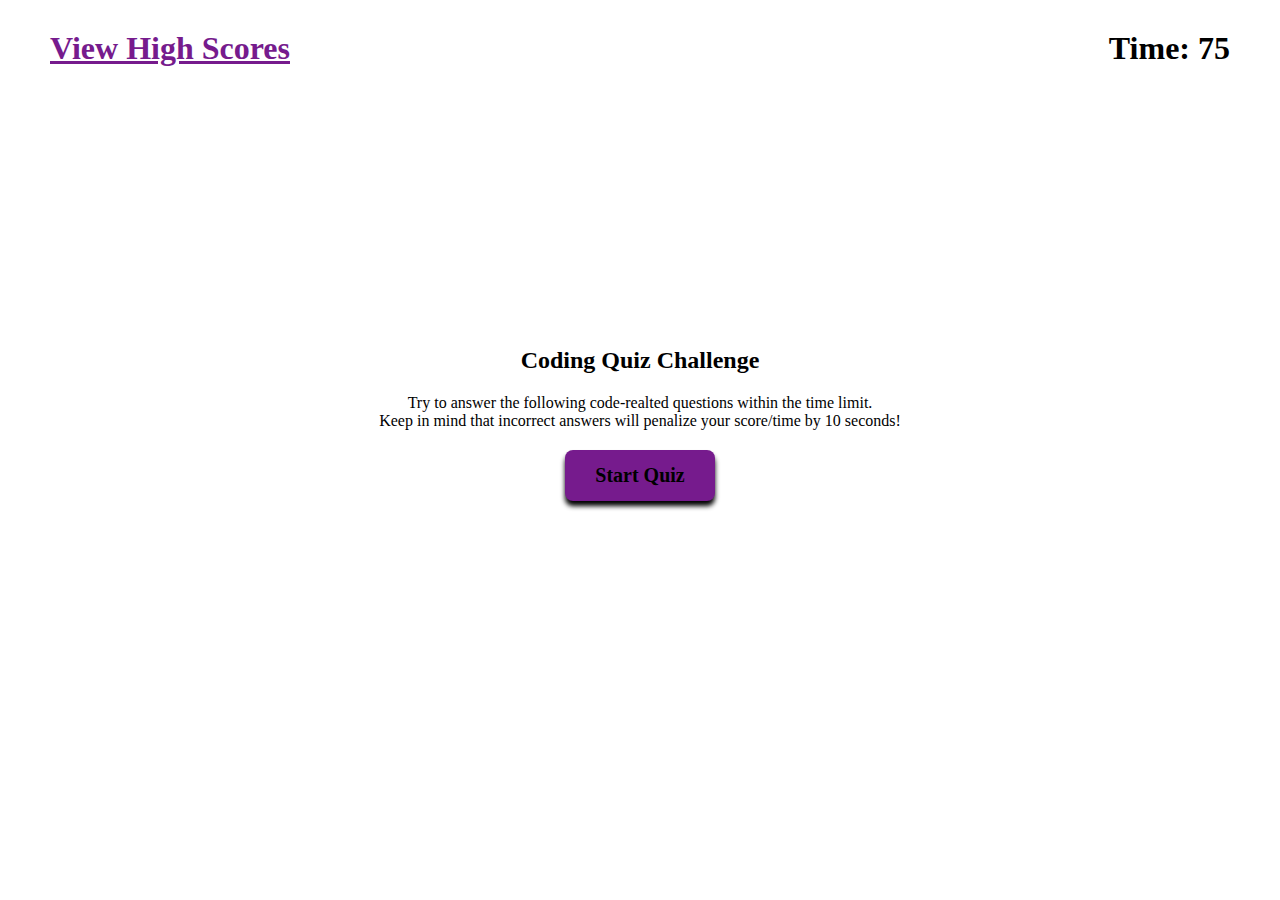
<file: index.html>
<!DOCTYPE html>
<html lang="en">
    <head>
        <meta charset="UTF-8">
        <meta name="viewport" content="width=device-width, initial-scale=1.0">
        <meta http-equiv="X-UA-Compatible" content="ie=edge">
        <title>Code Quiz</title>
        <link rel="stylesheet" href="./assets/css/style.css">
    </head>
    <body>
        <header>
            <h1 class="header">
                <a href="./highscores.html" class="highscore">View High Scores</a>
                <p class="timer">Time: 75</p>
            </h1>
        </header>

        <main>
            <div class="start">
                <h2 class="intro">Coding Quiz Challenge</h2>
                <p class="description">Try to answer the following code-realted questions within the time limit.</br>
                    Keep in mind that incorrect answers will penalize your score/time by 10 seconds!</p>
                <a href="./questions.html" id="btn" class="start-btn" type="submit">Start Quiz</a>
            </div>
        </main>
    </body>
</html>
</file>
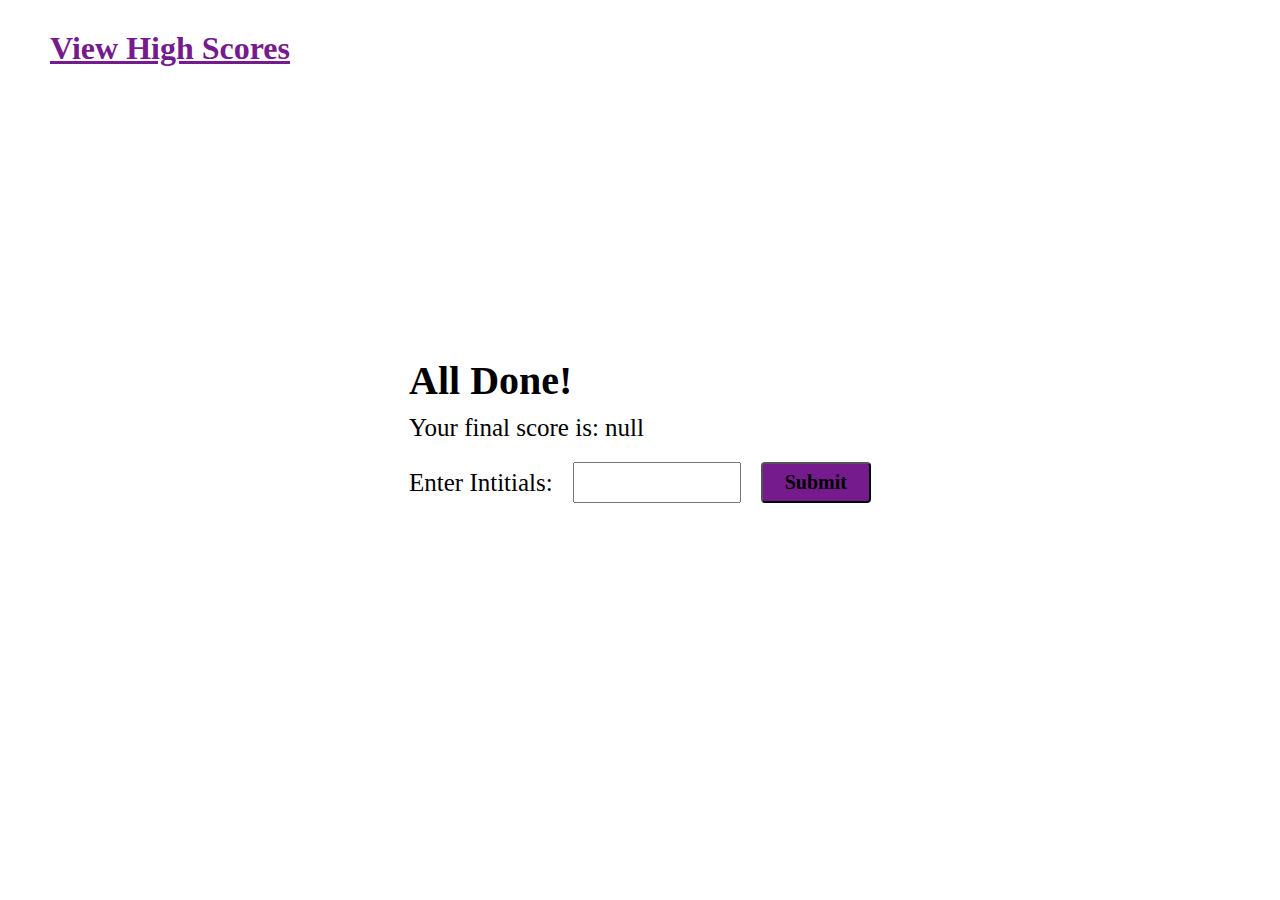
<file: end.html>
<!DOCTYPE html>
<html lang="en">
    <head>
        <meta charset="UTF-8">
        <meta name="viewport" content="width=device-width, initial-scale=1.0">
        <meta http-equiv="X-UA-Compatible" content="ie=edge">
        <title>Code Quiz</title>
        <link rel="stylesheet" href="./assets/css/style.css">
        <link rel="stylesheet" href="./assets/css/end.css">
    </head>
    <body>
        <header>
            <h1 class="header">
                <a href="./highscores.html" class="highscore">View High Scores</a>
            </h1>
        </header>

        <main class="start">
            <div id="end" class="intro">
                <h2>All Done!</h2>
                <p id="finalscore">Your Final Score Is:</p>
                <form class="form-container">
                    <p>Enter Intitials:</p>
                    <input type="text" name="name" id="initials">
                    <button class ="submit-btn" id="saveScoreButton" type="submit">Submit</button>
                </form>
            </div>
        </main>
    </body>
    <script src="./assets/js/end.js"></script>
</html>
</file>
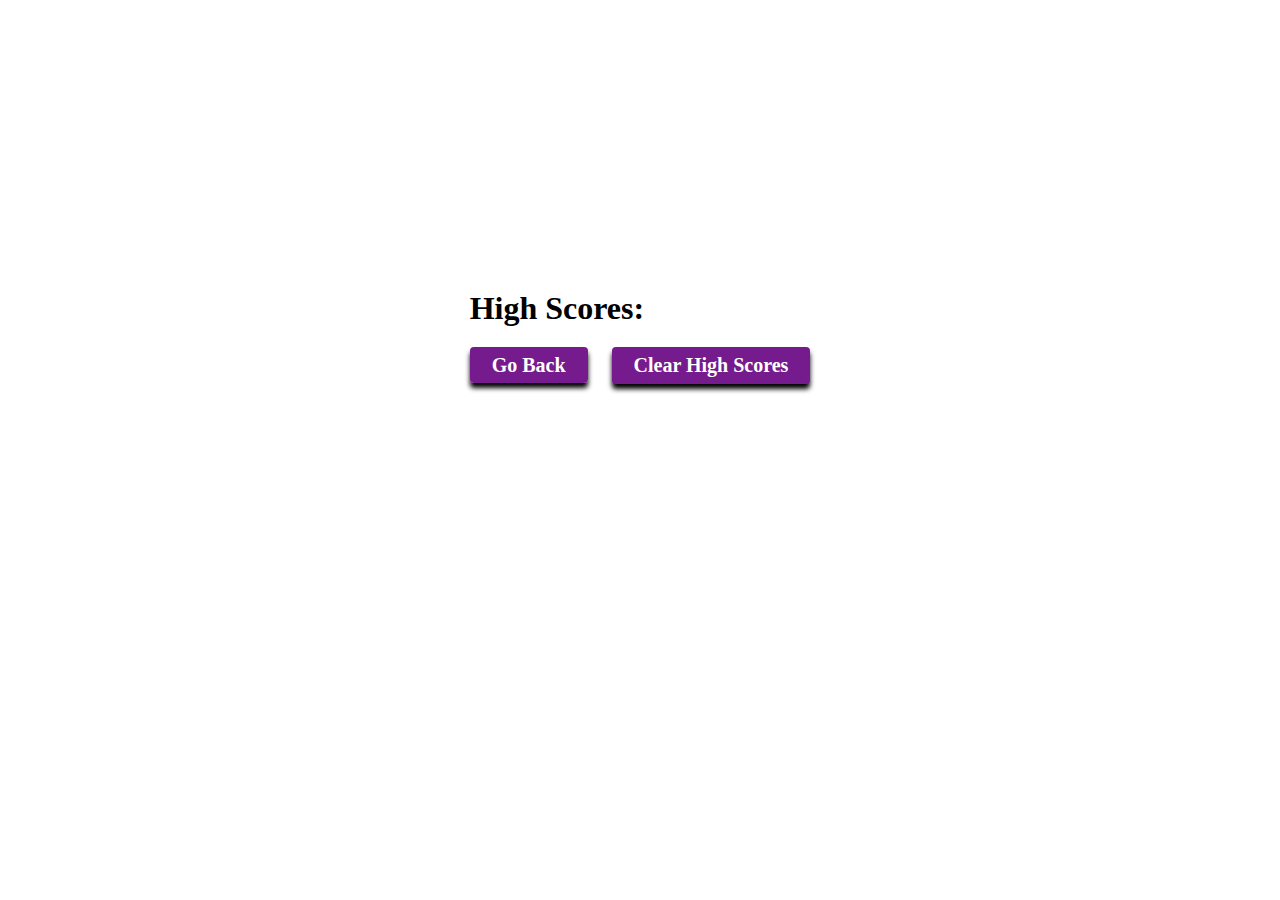
<file: highscores.html>
<!DOCTYPE html>
<html lang="en">
<head>
    <meta charset="UTF-8">
    <meta http-equiv="X-UA-Compatible" content="IE=edge">
    <meta name="viewport" content="width=device-width, initial-scale=1.0">
    <title>Highscores</title>
    <link rel="stylesheet" href="./assets/css/style.css">
    <link rel="stylesheet" href="./assets/css/highscores.css">
</head>
    <body>
        <main class="highscores">
            <div id="highscores">
                <h1>High Scores:</h1>
                <div>
                    <ol id="high-score"></ol>
                </div>
                <a href="./index.html" id="btn" class="goBack">Go Back</a>
                <button id="btn" onclick="clearHighScores()" type="submit">Clear High Scores</button>
            </div>
        </main>
    </body>
    <script src="./assets/js/highscores.js"></script>
</html>
</file>
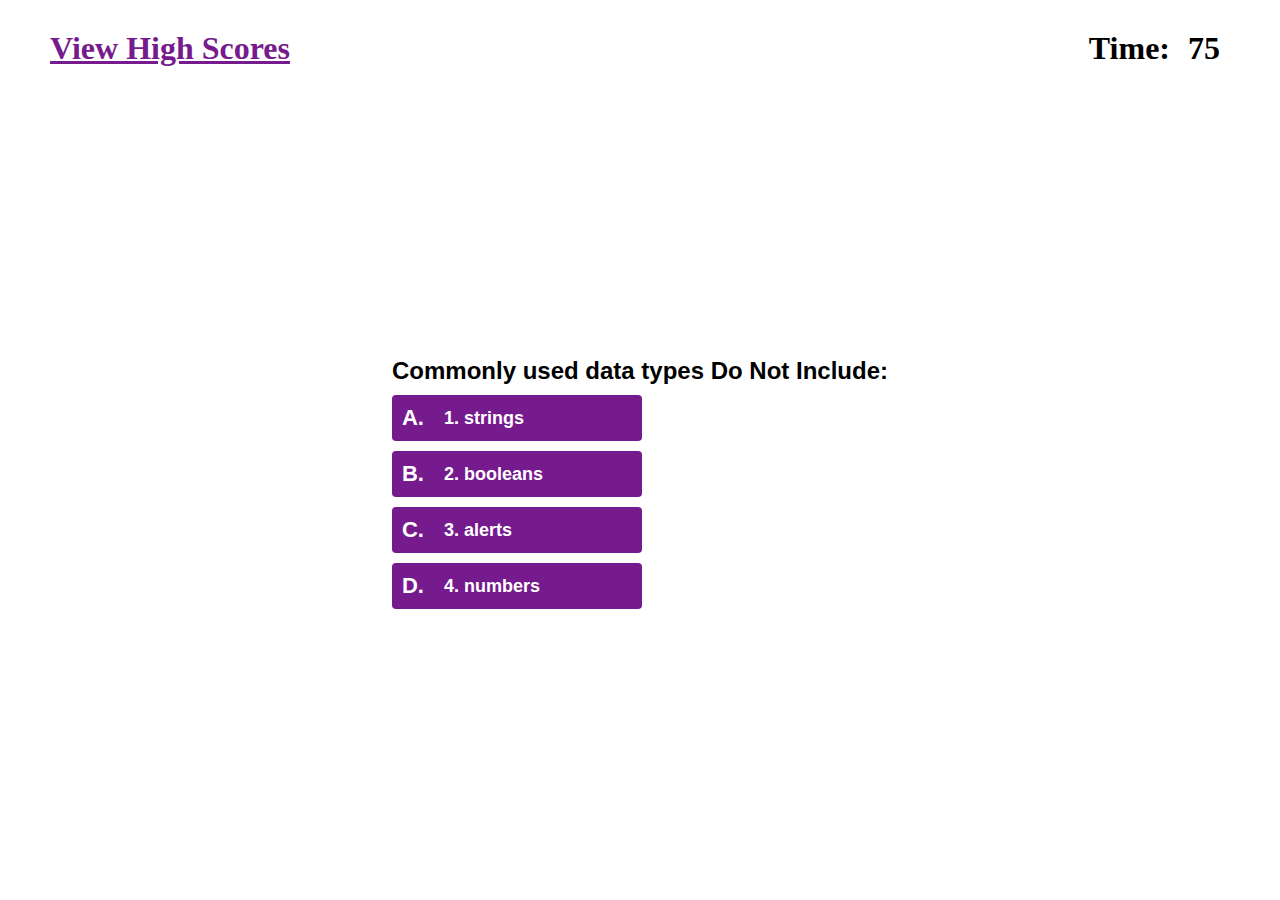
<file: questions.html>
<!DOCTYPE html>
<html lang="en">
    <head>
        <meta charset="UTF-8">
        <meta name="viewport" content="width=device-width, initial-scale=1.0">
        <meta http-equiv="X-UA-Compatible" content="ie=edge">
        <title>Code Quiz</title>
        <link rel="stylesheet" href="./assets/css/style.css">
        <link rel="stylesheet" href="./assets/css/questions.css">
    </head>

    <body>
        <header>
            <h1 class="header">
                <a href="./highscores.html" class="highscore">View High Scores</a>
                <p>Time: <span id="timer"></span></p>
            </h1>
        </header>

        <div class="start">
            <div id="game" class="intro">
                <div id="hud">
                    <h2 id="question" class="question">What is the answer to this question</h2>
                    <div class="choice-container">
                        <p class="choice-prefix">A.</p>
                        <p id="choiceA" class="choice-text" data-number="1">Choice 1</p>
                    </div>
                    <div class="choice-container">
                        <p class="choice-prefix">B.</p>
                        <p id="choiceB" class="choice-text" data-number="2">Choice 2</p>
                    </div>
                    <div class="choice-container">
                        <p class="choice-prefix">C.</p>
                        <p id="choiceC" class="choice-text" data-number="3" type="submit">Choice 3</p>
                    </div>
                    <div class="choice-container">
                        <p class="choice-prefix">D.</p>
                        <p id="choiceD" class="choice-text" data-number="4">Choice 4</p>
                    </div>
                    <div class="correct" id="correct">Correct!</div>
                    <div class="wrong" id="wrong">Wrong!</div>
                </div>
            </div>
        </div>
    </body>
    <script src="./assets/js/questions.js"></script>
</html>
</file>
<file: assets/css/style.css>
/* General Styling */
:root {
    background-color: white;
}

* {
    box-sizing: border-box;
    margin: 10px;
    padding: 0;
    font-family: Georgia, 'Times New Roman', Times, serif;
}
/* Header Styling */
.header {
    display: flex;
    justify-content: space-between;
    align-items: center;
}

.highscore{
    color: rgb(118, 27, 141);
}

.highscore:hover {
    color: rgb(228, 96, 221);
}

/* Body Styling */
.start {
    display: flex;
    flex-direction: column;
    justify-content: center;
    align-items: center;
}

.intro {
    padding-top: 250px;
}

.description {
    text-align: center;
}

.start-btn {
    font-size: 20px;
    font-weight: bold;
    padding: 14px 30px;
    border-radius: 8px;
    background-color: rgb(118, 27, 141);
    text-decoration: none;
    color: black;
    box-shadow: 0 5px 5px 0;
}

.start-btn:hover {
    background-color: rgb(228, 96, 221);
    cursor: pointer;
}
</file>
<file: assets/css/end.css>
.form-container {
    display: flex;
    margin: 0;
    font-size: 25px;
}
.form-container p {
    align-content: center;
}

h2 {
    font-size: 40px;
}
#finalscore {
    font-size: 25px;
}

.submit-btn {
    font-size: 20px;
    font-weight: bold;
    padding: 7px 22px;
    background-color: rgb(118, 27, 141);
    border-radius: 4px;
}
</file>
<file: assets/css/highscores.css>
.highscores {
    display: flex;
    justify-content: center;
    padding-top: 250px;
}

.leaderboard {
    font-size: 18px;
    background: rgb(211, 177, 211);
    font-weight: bold;
}

#btn {
    font-size: 20px;
    font-weight: bold;
    padding: 7px 22px;
    background-color: rgb(118, 27, 141);
    border-radius: 4px;
    color: white;
    box-shadow: 0 5px 5px 0 black;
    border-width: 0;
}

#btn:hover {
    background-color: rgb(228, 96, 221);
    cursor: pointer;
}

.goBack {
    text-decoration: none;
}
</file>
<file: assets/css/questions.css>
.question {
    font-family: Verdana, Geneva, Tahoma, sans-serif;
}

.choice-prefix {
    font-family: Verdana, Geneva, Tahoma, sans-serif;
    font-size: 22px;
    font-weight: bold;
    color: white;
}

.choice-text {
    font-family: Verdana, Geneva, Tahoma, sans-serif;
    font-size: 18px;
    font-weight: bold;
    color: white;
}

.choice-container {
    display: flex;
    align-items: center;
    margin-bottom: 5px;
    width: 100%;
    border-radius: 4px;
    background: rgb(118, 27, 141);
    max-width: 250px;
}

.choice-container:hover {
    background: rgb(228, 96, 221);
}

.correct {
    display: none;
}

.wrong {
    display: none;
}
</file>
